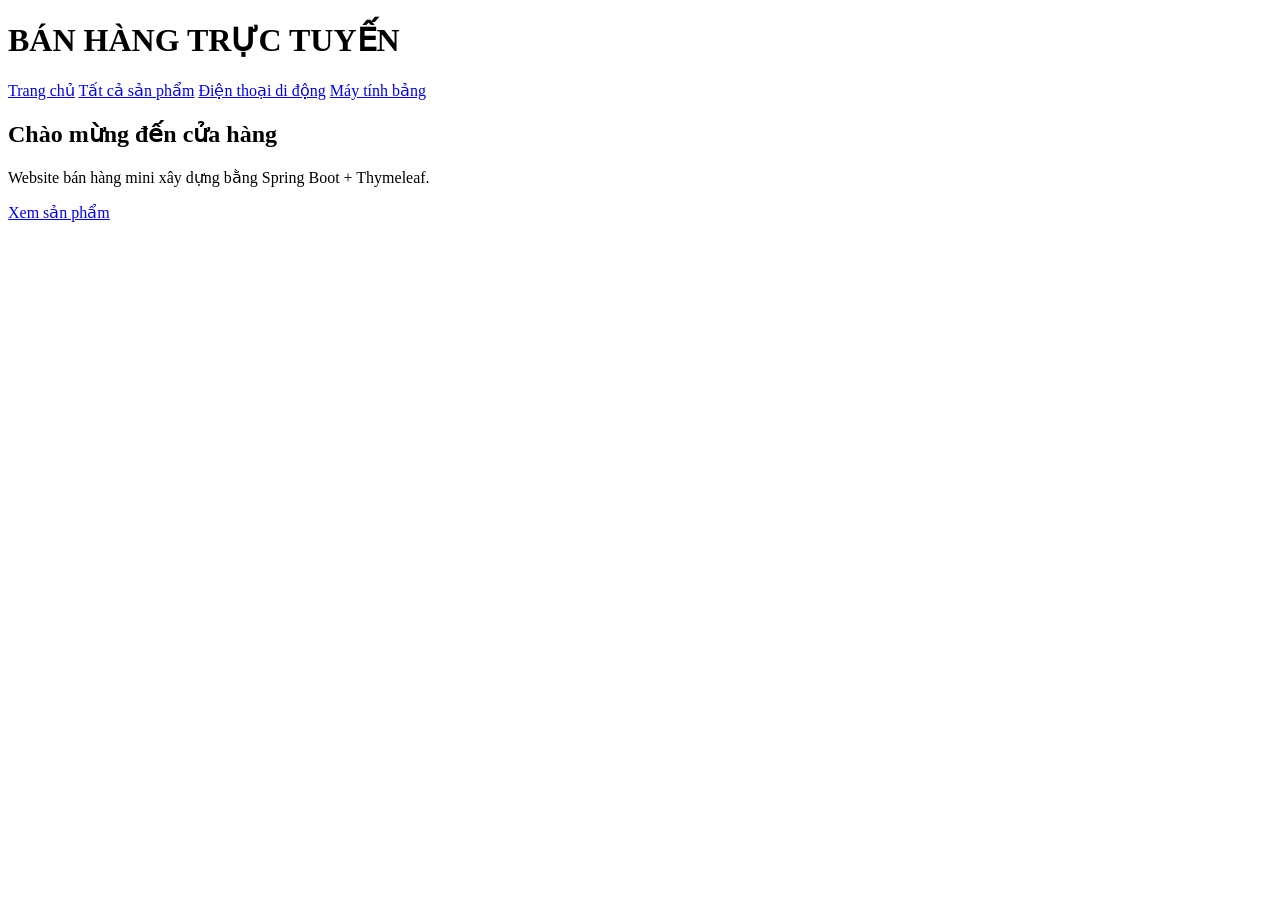
<file: src/main/resources/templates/index.html>
<!DOCTYPE html>
<html lang="vi" xmlns:th="http://www.thymeleaf.org">
<head>
    <meta charset="UTF-8">
    <title>Bán hàng trực tuyến</title>
    <link rel="stylesheet" th:href="@{/css/style.css}">
</head>
<body>
<header class="header">
    <div class="container">
        <h1>BÁN HÀNG TRỰC TUYẾN</h1>
        <nav>
            <a href="/">Trang chủ</a>
            <a href="/products">Tất cả sản phẩm</a>
            <a href="/products?categoryId=1">Điện thoại di động</a>
            <a href="/products?categoryId=2">Máy tính bảng</a>
        </nav>
    </div>
</header>

<main class="container">
    <section class="hero">
        <h2>Chào mừng đến cửa hàng</h2>
        <p>Website bán hàng mini xây dựng bằng Spring Boot + Thymeleaf.</p>
        <a class="button" href="/products">Xem sản phẩm</a>
    </section>
</main>
</body>
</html>
</file>
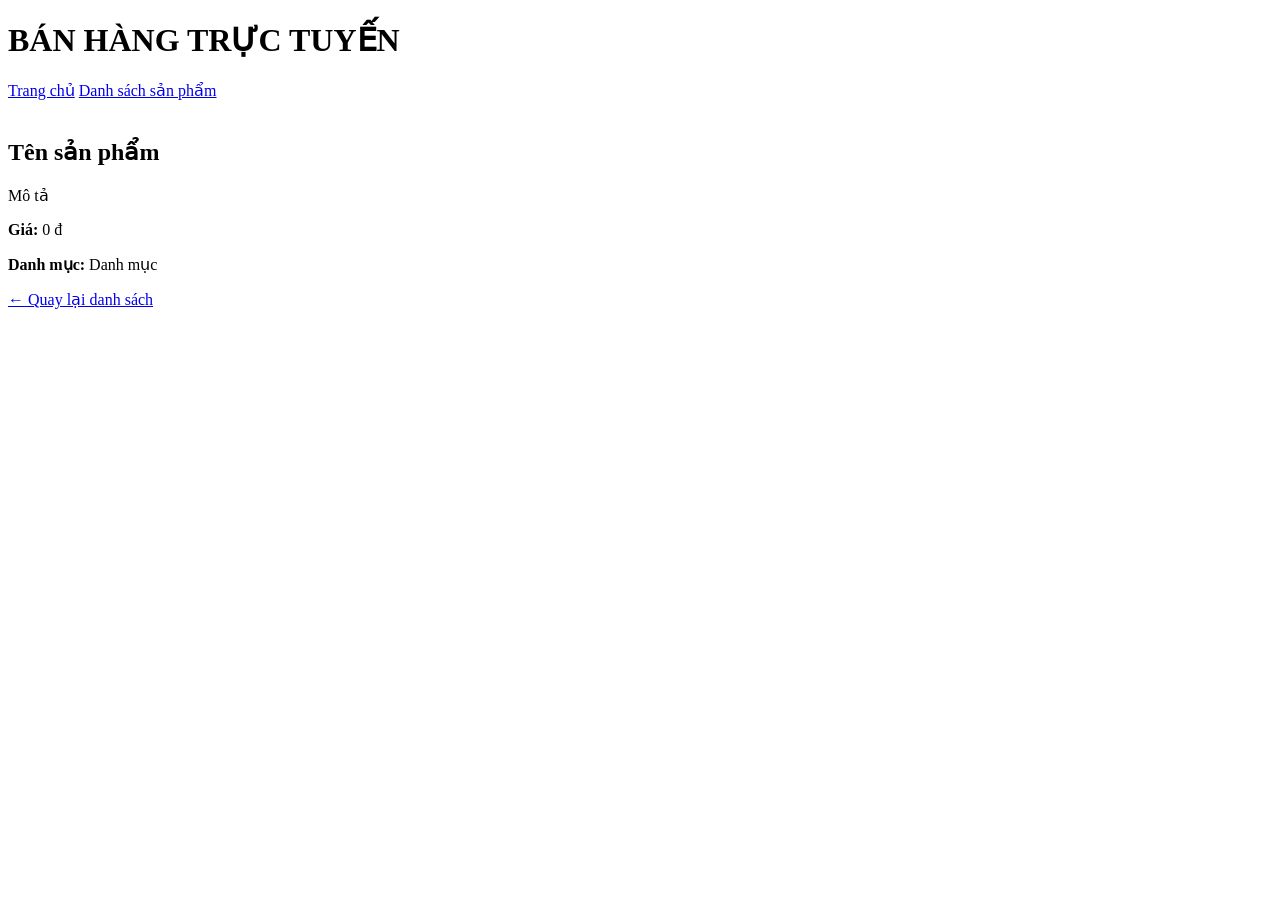
<file: src/main/resources/templates/product-detail.html>
<!DOCTYPE html>
<html lang="vi" xmlns:th="http://www.thymeleaf.org">
<head>
    <meta charset="UTF-8">
    <title th:text="${product.name}">Chi tiết sản phẩm</title>
    <link rel="stylesheet" th:href="@{/css/style.css}">
</head>
<body>
<header class="header">
    <div class="container">
        <h1>BÁN HÀNG TRỰC TUYẾN</h1>
        <nav>
            <a href="/">Trang chủ</a>
            <a href="/products">Danh sách sản phẩm</a>
        </nav>
    </div>
</header>

<main class="container">
    <div class="detail-card">
        <img th:src="${product.image}" th:alt="${product.name}">
        <div>
            <h2 th:text="${product.name}">Tên sản phẩm</h2>
            <p th:text="${product.description}">Mô tả</p>
            <p><b>Giá:</b>
                <span th:text="${#numbers.formatDecimal(product.price, 0, 'POINT', 0, 'COMMA')} + ' đ'">
                    0 đ
                </span>
            </p>
            <p><b>Danh mục:</b> <span th:text="${categoryName}">Danh mục</span></p>
            <a class="button" href="/products">← Quay lại danh sách</a>
        </div>
    </div>
</main>
</body>
</html>
</file>
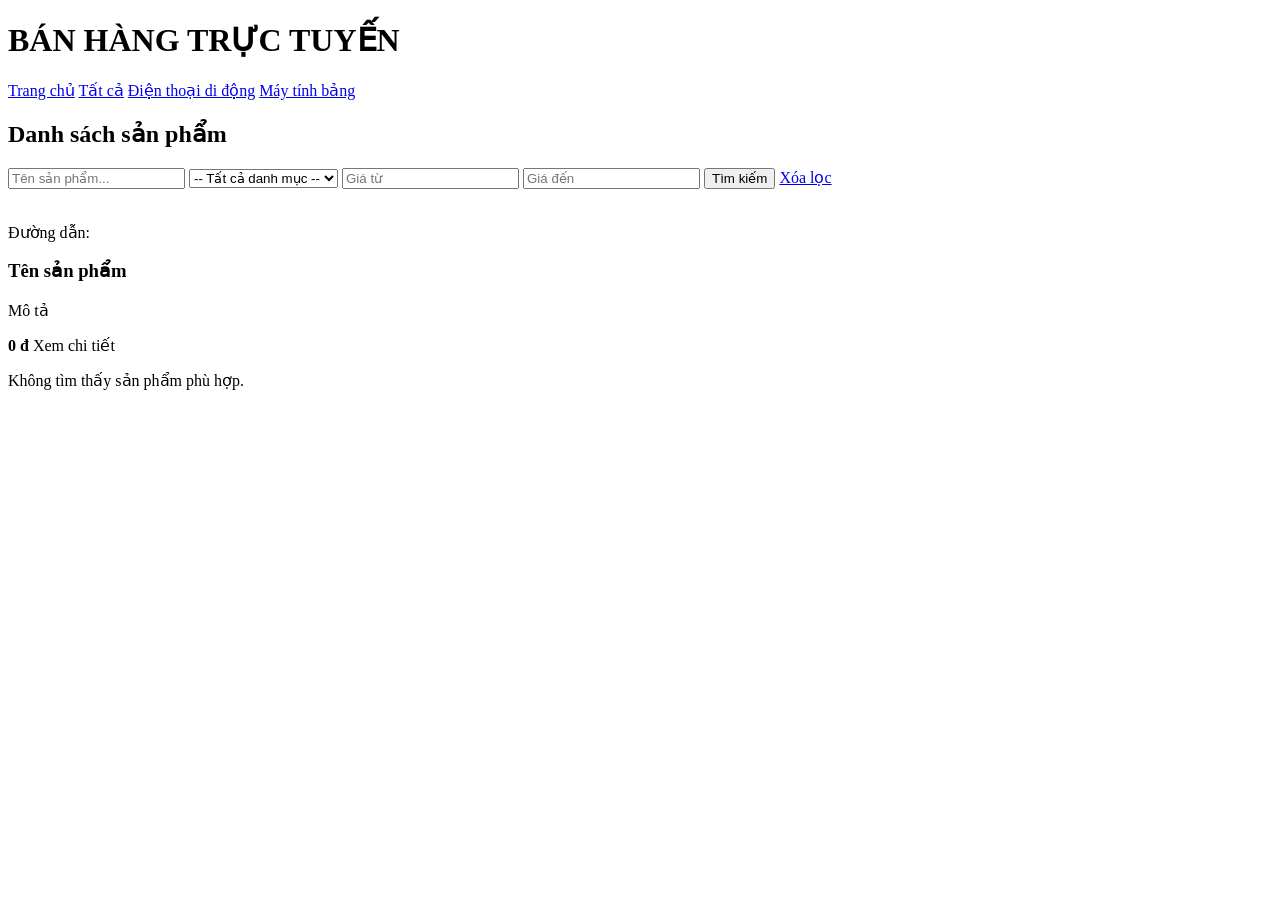
<file: src/main/resources/templates/products.html>
<!DOCTYPE html>
<html lang="vi" xmlns:th="http://www.thymeleaf.org">
<head>
    <meta charset="UTF-8">
    <title>Danh sách sản phẩm</title>
    <link rel="stylesheet" th:href="@{/css/style.css}">
</head>
<body>
<header class="header">
    <div class="container">
        <h1>BÁN HÀNG TRỰC TUYẾN</h1>
        <nav>
            <a href="/">Trang chủ</a>
            <a href="/products">Tất cả</a>
            <a href="/products?categoryId=1">Điện thoại di động</a>
            <a href="/products?categoryId=2">Máy tính bảng</a>
        </nav>
    </div>
</header>

<main class="container">
    <h2>Danh sách sản phẩm</h2>

    <form class="filter-form" action="/products" method="get">
        <input type="text" name="keyword" placeholder="Tên sản phẩm..."
               th:value="${keyword}">

        <select name="categoryId">
            <option value="">-- Tất cả danh mục --</option>
            <option th:each="category : ${categories}"
                    th:value="${category.id}"
                    th:text="${category.name}"
                    th:selected="${category.id == categoryId}">
            </option>
        </select>

        <input type="number" name="fromPrice" placeholder="Giá từ"
               th:value="${fromPrice}">
        <input type="number" name="toPrice" placeholder="Giá đến"
               th:value="${toPrice}">

        <button type="submit">Tìm kiếm</button>
        <a class="button secondary" href="/products">Xóa lọc</a>
    </form>

    <div class="product-grid">
        <div class="product-card" th:each="product : ${products}">
            <img th:src="${product.image}" th:alt="${product.name}">
            <p th:text="'IMAGE = ' + ${product.image}"></p>
<p>Đường dẫn: <span th:text="${product.image}"></span></p>
            <h3 th:text="${product.name}">Tên sản phẩm</h3>
            <p th:text="${product.description}">Mô tả</p>
            <strong th:text="${#numbers.formatDecimal(product.price, 0, 'POINT', 0, 'COMMA')} + ' đ'">
                0 đ
            </strong>
            <a class="button" th:href="@{/products/{id}(id=${product.id})}">
                Xem chi tiết
            </a>
        </div>
    </div>

    <p class="empty" th:if="${#lists.isEmpty(products)}">
        Không tìm thấy sản phẩm phù hợp.
    </p>
</main>
</body>
</html>
</file>
